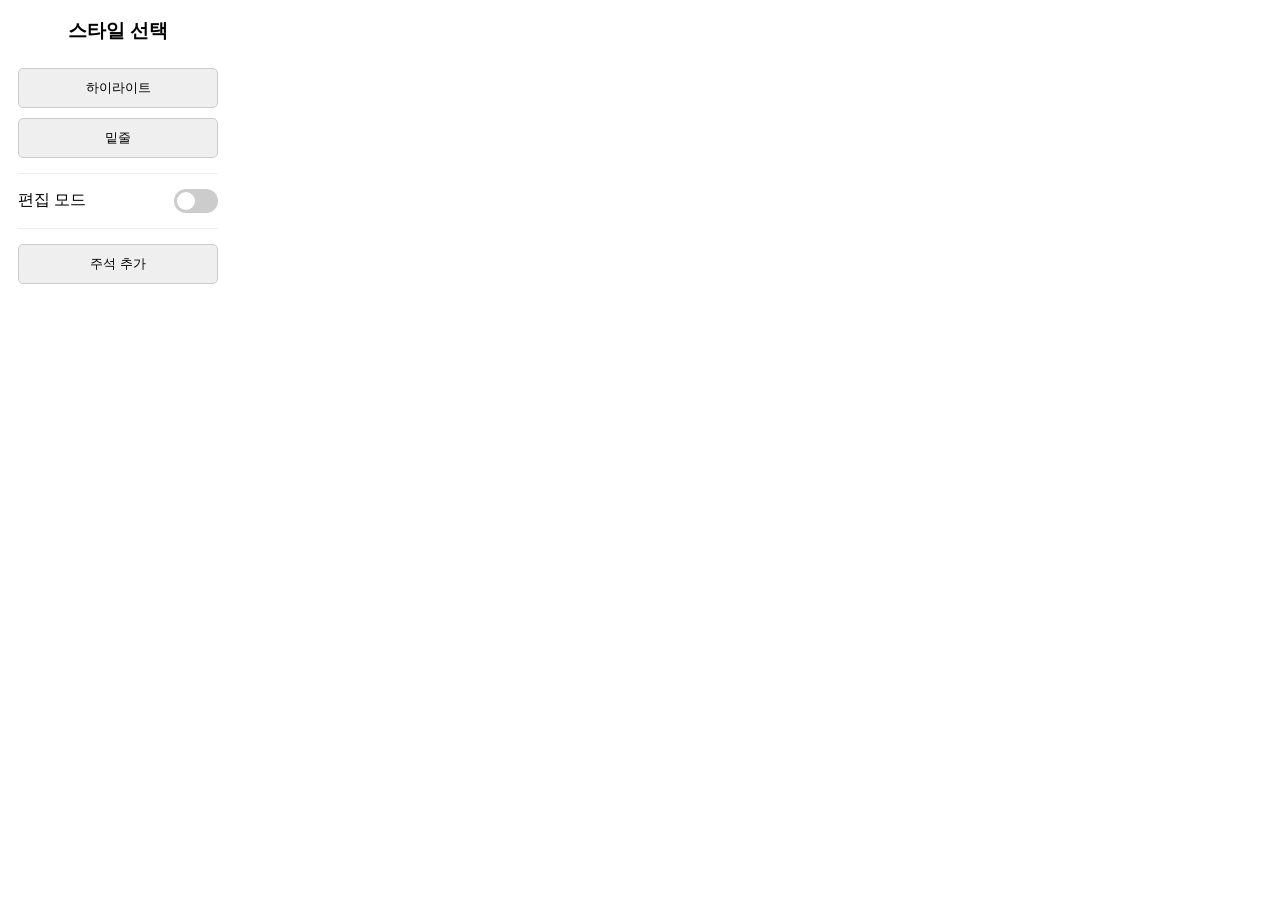
<file: popup.html>
<!DOCTYPE html>
<html>
<head>
  <meta charset="UTF-8">
  <title>텍스트 하이라이터</title>
  <link rel="stylesheet" type="text/css" href="popup.css">
</head>
<body>
  <h3>스타일 선택</h3>
  <button id="highlightBtn">하이라이트</button>
  <button id="underlineBtn">밑줄</button>

  <hr>

  <div class="mode-switch">
    <label for="editModeToggle">편집 모드</label>
    <label class="switch">
      <input type="checkbox" id="editModeToggle">
      <span class="slider round"></span>
    </label>
  </div>

  <hr>
  <button id="addNoteBtn">주석 추가</button>

  <script src="popup.js"></script>
</body>
</html>
</file>
<file: popup.css>
body {
  font-family: sans-serif;
  width: 200px;
  padding: 10px;
}

h3 {
  text-align: center;
  margin-top: 0;
}

button {
  width: 100%;
  margin: 5px 0;
  padding: 10px;
  border: 1px solid #ccc;
  border-radius: 5px;
  cursor: pointer;
}

button:hover {
  background-color: #f0f0f0;
}

hr {
  border: none;
  border-top: 1px solid #eee;
  margin: 10px 0;
}

.mode-switch {
  display: flex;
  justify-content: space-between;
  align-items: center;
  padding: 5px 0;
}

/* The switch - a checkbox with a styled label */
.switch {
  position: relative;
  display: inline-block;
  width: 44px;
  height: 24px;
}

.switch input {
  opacity: 0;
  width: 0;
  height: 0;
}

.slider {
  position: absolute;
  cursor: pointer;
  top: 0;
  left: 0;
  right: 0;
  bottom: 0;
  background-color: #ccc;
  transition: .4s;
}

.slider:before {
  position: absolute;
  content: "";
  height: 18px;
  width: 18px;
  left: 3px;
  bottom: 3px;
  background-color: white;
  transition: .4s;
}

input:checked + .slider {
  background-color: #2196F3;
}

input:checked + .slider:before {
  transform: translateX(20px);
}

/* Rounded sliders */
.slider.round {
  border-radius: 24px;
}

.slider.round:before {
  border-radius: 50%;
}
</file>
